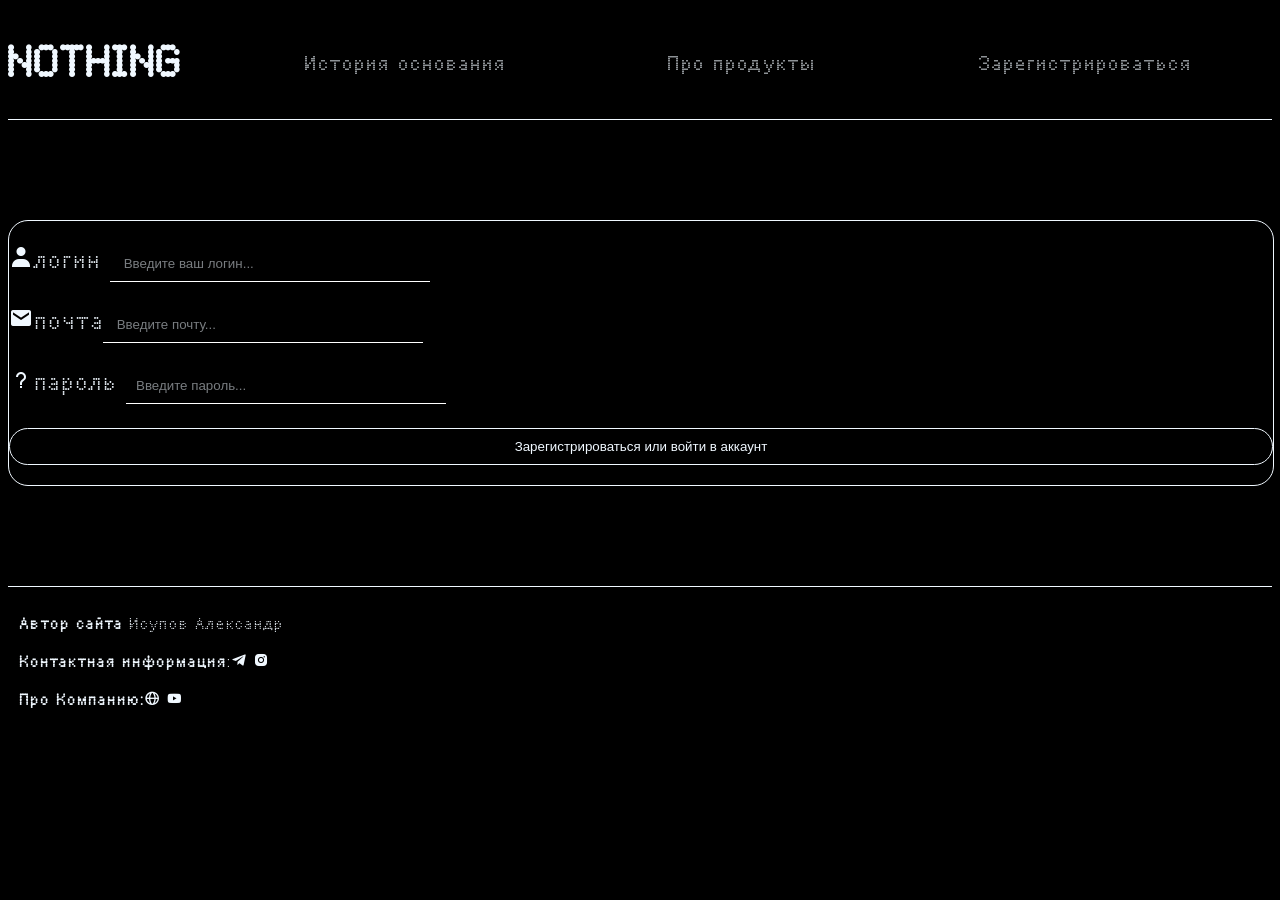
<file: Form.html>
<!DOCTYPE html>
<html lang="en">
<head>
    <meta charset="UTF-8">
    <meta http-equiv="X-UA-Compatible" content="IE=edge">
    <meta name="viewport" content="width=device-width, initial-scale=1.0">
    <link rel="shortcut icon" href="https://fi.nothing.tech/cdn/shop/files/favicon_32x32.png?v=1627134273" type="image/x-icon">
    <link rel="stylesheet" href="style.css">
    <script src="script.js"></script>
    <link rel="shortcut icon" href="https://fi.nothing.tech/cdn/shop/files/favicon_32x32.png?v=1627134273" type="image/x-icon">
    <link href='https://unpkg.com/boxicons@2.1.4/css/boxicons.min.css' rel='stylesheet'>

    <title>Nothing(аккаунт)</title>
</head>
<body>
    <nav class="navigation">
        <a href="index.html" class="link"> <h2 class="logo">NOTHING</h2></a>
        <button id="menubtn" onclick="changeText()">
         <span class="span1"></span>
         <span class="span2"></span>
         <span class="span3"></span>
        </button>
         <div class="links">
             <ul>
             <li><a href="History.html" class="link">История основания</a></li>
             <li><a href="Products.html" class="link">Про продукты</a></li>
             <li><a class="link" href="Form.html">Зарегистрироваться</a></li>    
             </ul>        
        </div>
     </nav>
     
     <div id="contact" style="margin-top: 100px;">
    <form action="#" method="post">
        <p class="label"><i class='bx bxs-user'></i>логин <input type="text" id="name" placeholder=" Введите ваш логин..." required></p>
        <p class="label"><i class='bx bxs-envelope'></i>почта<input type="text" type="email" id="data" placeholder=" Введите почту..."required></p>
        <p class="label"><i class='bx bx-question-mark'></i>пароль <input placeholder="Введите пароль..." required></p>
        <input type="submit" value="Зарегистрироваться или войти в аккаунт">
    </form>
    </div>

    <footer>
        <p class="footer"><strong>Автор сайта</strong> Исупов Александр</p>
        <p class="footer"><strong>Контактная информация</strong>:<a href="https://t.me/H0lod1ln1k"><i class='bx bxl-telegram'></i></a> <a href="https://www.instagram.com/sanya_isup?igsh=OGQ5ZDc2ODk2ZA=="><i class='bx bxl-instagram-alt'></i></a></p>
        <p class="footer"><strong>Про Компанию:</strong><a href="https://nothing.tech/"><i class='bx bx-globe'></i></a> <a href="https://www.youtube.com/@NothingTechnology"><i class='bx bxl-youtube'></i></a></p>
    </footer>
</body>
</html>
</file>
<file: style.css>
@font-face {
    font-family: "fixel";
    src: url(Fixel.woff2);
}
@font-face{
    font-family: "Nothing";
    src:url("Nothing.ttf")
}

@font-face {
    font-family: "krapka";
    src: url(Krapka.ttf);
}

@keyframes typing {
    from {
      width: 0;
    }

  }
      
  @keyframes blink {
    50% {
      border-color: transparent;
    }
  }

.Main{
    display: grid;
    place-items: center;
    width: 50px;
}

#contact{
    border: 1px solid aliceblue;
    border-radius: 20px;
    display: flex;
    flex-direction: column;
    width: 100%;
}

.label{
    font-size: 150%;
    font-family: 'krapka';
}

input[type="submit"]{
    border: 1px solid aliceblue;
    width: 100%;
    margin-bottom: 20px;
    justify-self: center;
    cursor: pointer;
    border-radius: 20px;
    transition: .5s;
}
input[type="submit"]:hover{
    background-color: aliceblue;
    color: black;
    transition: .5s;
}


input{
    color:aliceblue;
    background-color: transparent;
    border: none;
    border-bottom:1px solid white ;
    width: 300px;
    padding: 10px;
}

input::placeholder{
    color: aliceblue;
    opacity: 50%;
}

input:focus{
    border-bottom: 1px dotted red;
}
#head{
    width:100%;
    animation: typing 5s steps(22), blink .5s step-end alternate;
    white-space: nowrap;
    overflow: hidden;
    border-right: 3px solid;
    font-size: 500%;
}

*::selection, *::-moz-selection{
    background-color: aliceblue;
    color: black;
}

.ukrdot{
    font-family: "krapka";
}

.footer{
    font-size: 100%;
    font-family: "krapka";
}

.links{
    display: flex;
    justify-content: space-around;
}

#menubtn{
    display:none;
    background-color: black;
    color: white;
}

#menubtn span{    display: block;

    width: 30px;
    height: 4px; 
    background-color: white;
    border-radius: 2px;
    transition: all 0.3s ease;}

body{
    background-color: black;
    color: aliceblue;
    font-family: "fixel";
}

.navigation{
    display: flex;
    align-items: center;
    justify-content: space-around;
    border-bottom: 1px solid aliceblue;

}

.logo{
    color: aliceblue;
    font-family: "Nothing";
    font-size: 200%;
    margin-right: auto;
}

i{
    color: aliceblue;
}

i:hover{
    color: rgb(128, 128, 128);
    transition: .5s;
}

.link{
    color: aliceblue;
    text-decoration: none;
    font-family: "krapka";
    font-size: 125%;
}

.link:visited{
    color: gray;
}

.link:hover{
    text-decoration:underline;
    text-decoration-color: red;
    text-decoration-style: dotted;
}

.links{
    display: flex;
    justify-content: space-around;
    width: 100%;
}


.dotted{
    font-size: 600%;
    color: aliceblue;
    font-family: "Nothing";
}

.Main{
    width: 100%;
    justify-content: center;
    text-align: center;
    margin-bottom: 50px;
}

.oneLogo{float: right;
width: 200px;
height: 200px;
border-radius: 50%;}

.History{
    display: flex;
    justify-content: space-between;
    align-items: center;
     text-align: left; 
    border: 1px solid aliceblue;
    border-radius: 20px;
    padding: 20px;
    margin-bottom: 20px;
}

.storytell{
    font-size: 350%;
}

red{
    color: red;
}

p{
    font-size: 200%;
}

.prodHeader{
    font-size: 300%;
    font-family: "Nothing";
}

.productImg{
    width: 300px;
}

footer{
    border-top: 1px solid aliceblue;
    padding: 10px;
    margin-top: 100px;
    margin-bottom: 0;
}

.indeximg{
    width: 25%;
    border-radius: 20px;
}

.IndexDiv{
    display: flex;
    justify-content: space-between;
    align-items: center;
     text-align: center; 
    border: 1px solid aliceblue;
    border-radius: 20px;
    padding: 20px;
    margin-bottom: 20px;

}

li{
    list-style: none;
}

ul{
    width: 100%;
    display: flex;
    justify-content: space-around;
}

.imgContainer{
    display: flex;
    justify-content: space-around;
}

.prod{
    border: 1px dotted;
    border-radius: 20px;
    border-bottom: 0;
}

@media screen and (max-width:700px) {
    #head{
        font-size: 500%;
    }

    @keyframes fadeIn {
        from {
            opacity: 0;
        }
        to {
            opacity: 1;
        }
    }
    
    .fade{
        animation:fadeIn 1s forwards;
    }


    ul{
        display: flex;
        flex-direction: column;
    }

    .links{
        display: none;
        flex-direction: row;
        flex-wrap: wrap;
        word-wrap: break-word;
    }
    .History{
        display: flex;
        flex-direction: column;
        align-items: center;
    }
    figcaption{
        font-size: 90%;
    }
    .oneLogo{
       width: 150px;
       height: 150px;
        margin-top: 20px;
        float: none;
    }
    #figureDiv{
        display: flex;
    }
    #menubtn{
        margin-left: auto;
        background-color: black;
        color: white;
        display: flex;
        flex-direction: column; 
        justify-content: space-around;
        width: 40px;
        height: 40px;
        cursor: pointer;
        border: none;
        padding: 10px; 
       }

    .links{
        flex-wrap: wrap;
        flex-grow: 1;
    }
    .active .span1{
        transform: rotate(45deg) translate(4px, 3px);
       }
       .active .span2{
           opacity: 0;
       }
       .active .span3{
           transform:rotate(-45deg) translate(4px, -3px); ;
       }


    
}
</file>
